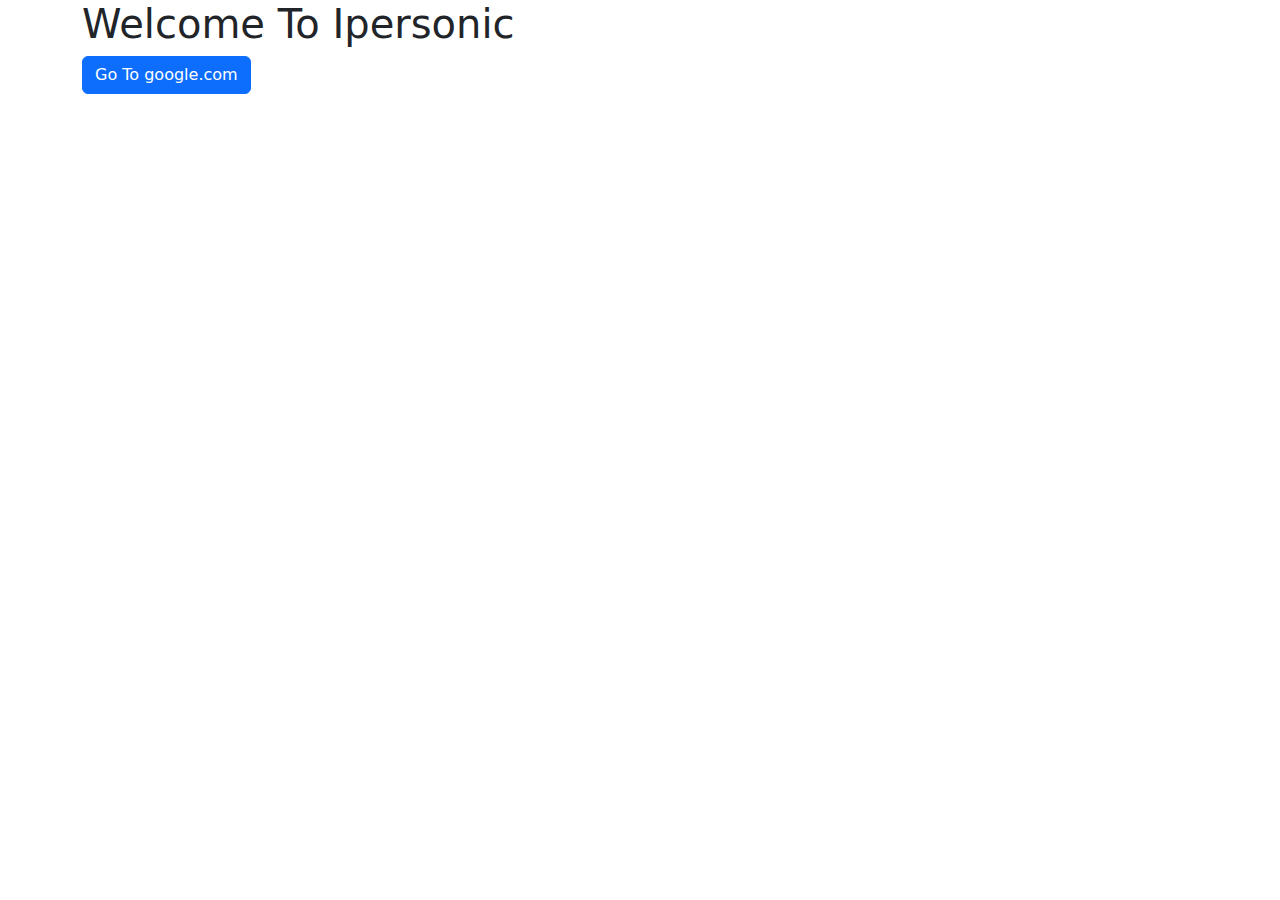
<file: index.html>
<!DOCTYPE html>
<html lang="en">
<head>
    <meta charset="UTF-8">
    <meta name="viewport" content="width=device-width, initial-scale=1.0">
    <link rel="stylesheet" type="text/css" href="bootstrap-5.3.2-dist/css/bootstrap.min.css" />
    <title>WELCOME TO IPERSONIC</title>
</head>
<body>
    <div class="container">
     <h1>Welcome To Ipersonic</h1>
     <script type="text/javascript" src="bootstrap-5.3.2-dist/js/bootstrap.bundle.min.js"></script>
     <a href="https://google.com" class="btn btn-primary">Go To google.com</a>
    </div>
</body>
</html>
</file>
